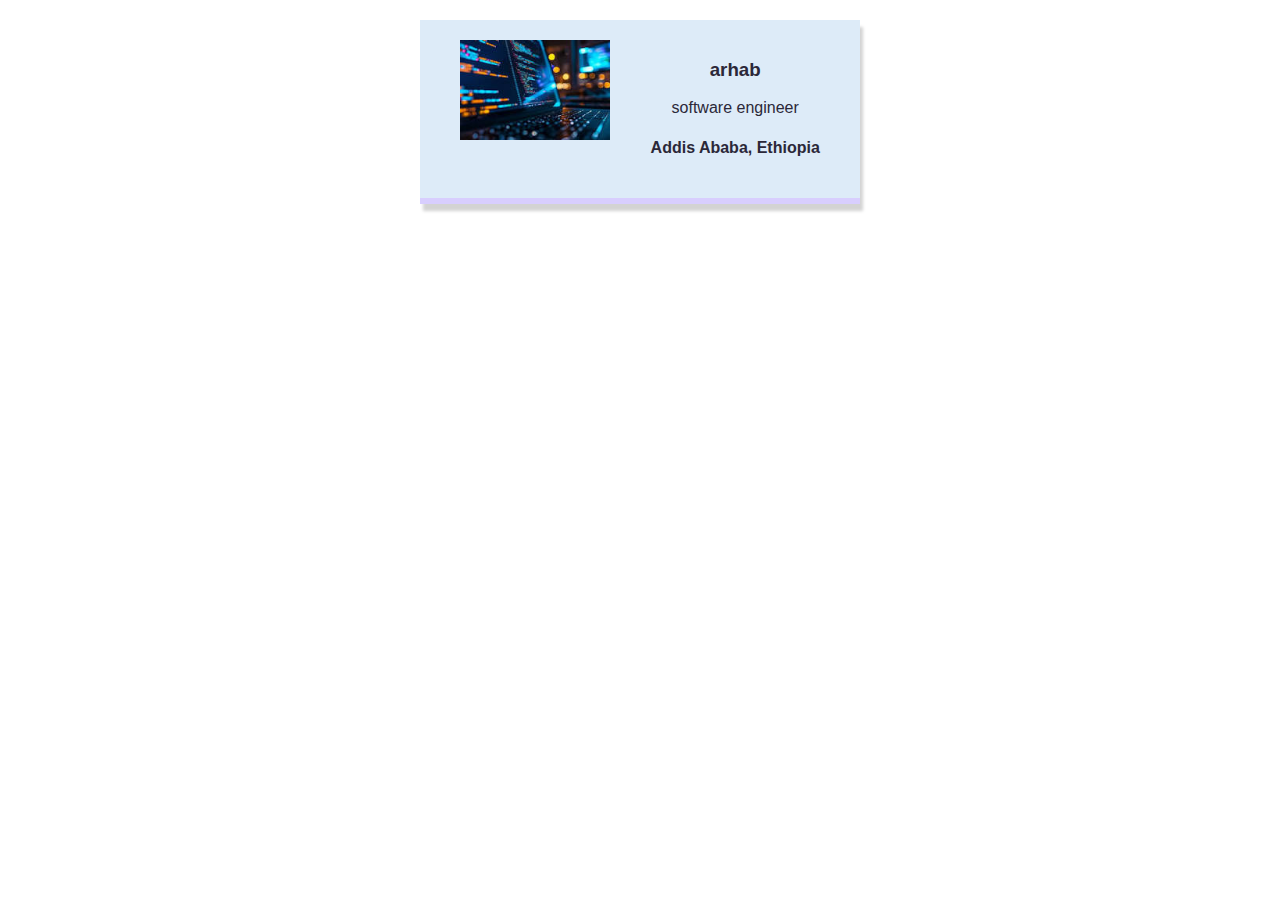
<file: index.html>
<!DOCTYPE html>
<html lang="en">
<head>
    <link rel="stylesheet" href="bstyle.css" />
    <title>Business card</title>
</head>
<body>
    <div class="card">
        <div>
            <img src="./images/se.jpg" 
            alt="arhab" 
            class="avatar">
        </div>
        <div>
            <h3>arhab</h3>
            <p>software engineer</p>
            <h4>Addis Ababa, Ethiopia</h4>
        </div> 
    </div>
</body>

</html>
</file>
<file: bstyle.css>
body {
    margin: 20px;
}

.avatar {
    width: 150px;
}

.card {
    width: 400px;
    margin: auto;
    padding: 20px;
    display: flex;
    justify-content: space-around;
    text-align: center;
    color: #2b2839;
    background: #ddebf8;
    border-bottom: 6px solid #d8cefe;
    font-family: Verdana, Geneva, Tahoma, sans-serif;
    box-shadow: 3px 7px 3px lightgrey;
}

.card:hover {
    animation-name: myAnimation;
    animation-duration: 4s;
}

@keyframes myAnimation {
  from {background-color: red;}
  to {background-color: yellow;}
}
</file>
